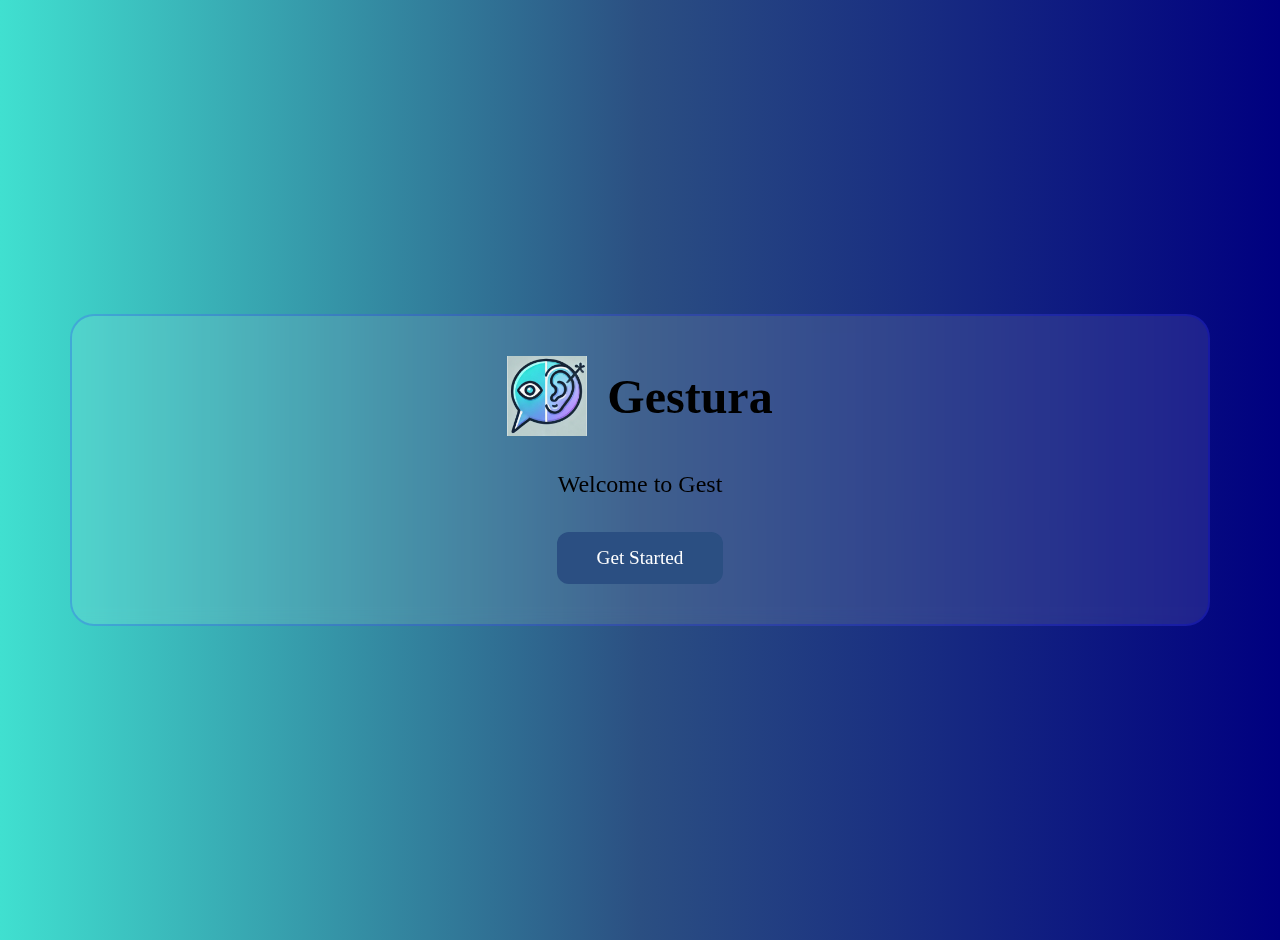
<file: index.html>
<!DOCTYPE html>
<html lang="en">
<head>
    <meta charset="UTF-8">
    <meta name="viewport" content="width=device-width, initial-scale=1.0">
    <title>Gestura - Home</title>
    <link rel="stylesheet" href="styles.css">
</head>
<body>
    <div class="container">
        <div class="content">
            <div class="logo-container">
                <img src="Logo_Gestura.jpg" alt="Gestura Logo" class="logo">
                <h1>Gestura</h1>
            </div>
            <div class="welcome-text" id="typing-text"></div>
            <a href="tools.html" class="get-started-btn">Get Started</a>
        </div>
    </div>
    <script src="script.js"></script>
</body>
</html>
</file>
<file: styles.css>
* {
  margin: 0;
  padding: 0;
  box-sizing: border-box;
}

body {
  min-height: 100vh;
  background: linear-gradient(to right, #40E0D0 0%, #2B4F82 50%, #000080 100%);
  padding: 20px;
}

/* Home Page Styles */
.container {
  min-height: 100vh;
  display: flex;
  justify-content: center;
  align-items: center;
  padding: 20px;
}

.content {
  background: rgba(255, 255, 255, 0.1);
  backdrop-filter: blur(8px);
  border: 2px solid rgba(0, 0, 255, 0.2);
  border-radius: 24px;
  width: 95%;
  padding: 40px;
  display: flex;
  flex-direction: column;
  align-items: center;
  gap: 30px;
}

.logo-container {
  display: flex;
  align-items: center;
  gap: 20px;
}

.logo {
  width: 80px;
  height: 80px;
}

.logo-container h1 {
  font-size: 3rem;
}

.welcome-text {
  text-align: center;
  font-size: 1.5rem;
  line-height: 1.5;
  max-width: 800px;
}

.get-started-btn {
  background: #2B4F82;
  color: white;
  padding: 15px 40px;
  border-radius: 12px;
  text-decoration: none;
  font-size: 1.2rem;
  transition: all 0.3s ease;
}

.get-started-btn:hover {
  background: #1a3157;
  transform: scale(1.05);
}

@media (max-width: 768px) {
  .nav-buttons {
      display: none;
  }

  .tools-container {
      grid-template-columns: 1fr;
  }

  .tool-button {
      min-height: 250px;
  }

  .tool-button h2 {
      font-size: 1.5rem;
  }

  .description p {
      font-size: 1rem;
  }

  .logo {
      width: 60px;
      height: 60px;
  }

  .logo-container h1 {
      font-size: 2rem;
  }
}

/* Navbar Styles */
.navbar {
  background: rgba(255, 255, 255, 0.1);
  backdrop-filter: blur(8px);
  border-radius: 24px;
  padding: 1rem 2rem;
  display: flex;
  justify-content: space-between;
  align-items: center;
  width: 95%;
  margin: 20px auto;
}

.nav-logo {
  display: flex;
  align-items: center;
  gap: 1rem;
}

.nav-logo-img {
  width: 40px;
  height: 40px;
}

.nav-buttons {
  display: flex;
  gap: 1rem;
}

.nav-btn {
  background: rgba(255, 255, 255, 0.1);
  border: 2px solid rgba(0, 0, 255, 0.2);
  padding: 8px 20px;
  border-radius: 12px;
  color: #000;
  cursor: pointer;
  text-decoration: none;
  font-size: 1.2rem;
}

/* Tools Container Styles */
.tools-container {
  width: 95%;
  margin: 20px auto;
  display: grid;
  grid-template-columns: 1fr 1fr;
  gap: 30px;
  padding: 20px;
}

.tool-button {
  position: relative;
  background: rgba(255, 255, 255, 0.1);
  backdrop-filter: blur(8px);
  border: 2px solid rgba(0, 0, 255, 0.2);
  border-radius: 24px;
  padding: 20px;
  cursor: pointer;
  overflow: hidden;
  min-height: 300px;
  display: flex;
  flex-direction: column;
  align-items: center;
  justify-content: center;
}

.tool-button h2 {
  font-size: 1.8rem;
  text-align: center;
  margin-bottom: 20px;
  line-height: 1.3;
}

.description {
  position: absolute;
  top: 0;
  left: 0;
  width: 100%;
  height: 100%;
  background: rgba(43, 79, 130, 0.95);
  color: white;
  display: flex;
  align-items: center;
  justify-content: center;
  padding: 30px;
  opacity: 0;
  transform: translateY(100%);
  transition: all 0.3s ease;
}

.description p {
  font-size: 1.1rem;
  line-height: 1.6;
  text-align: center;
  padding: 0 20px;
}

.tool-button:hover .description {
  opacity: 1;
  transform: translateY(0);
}
</file>
